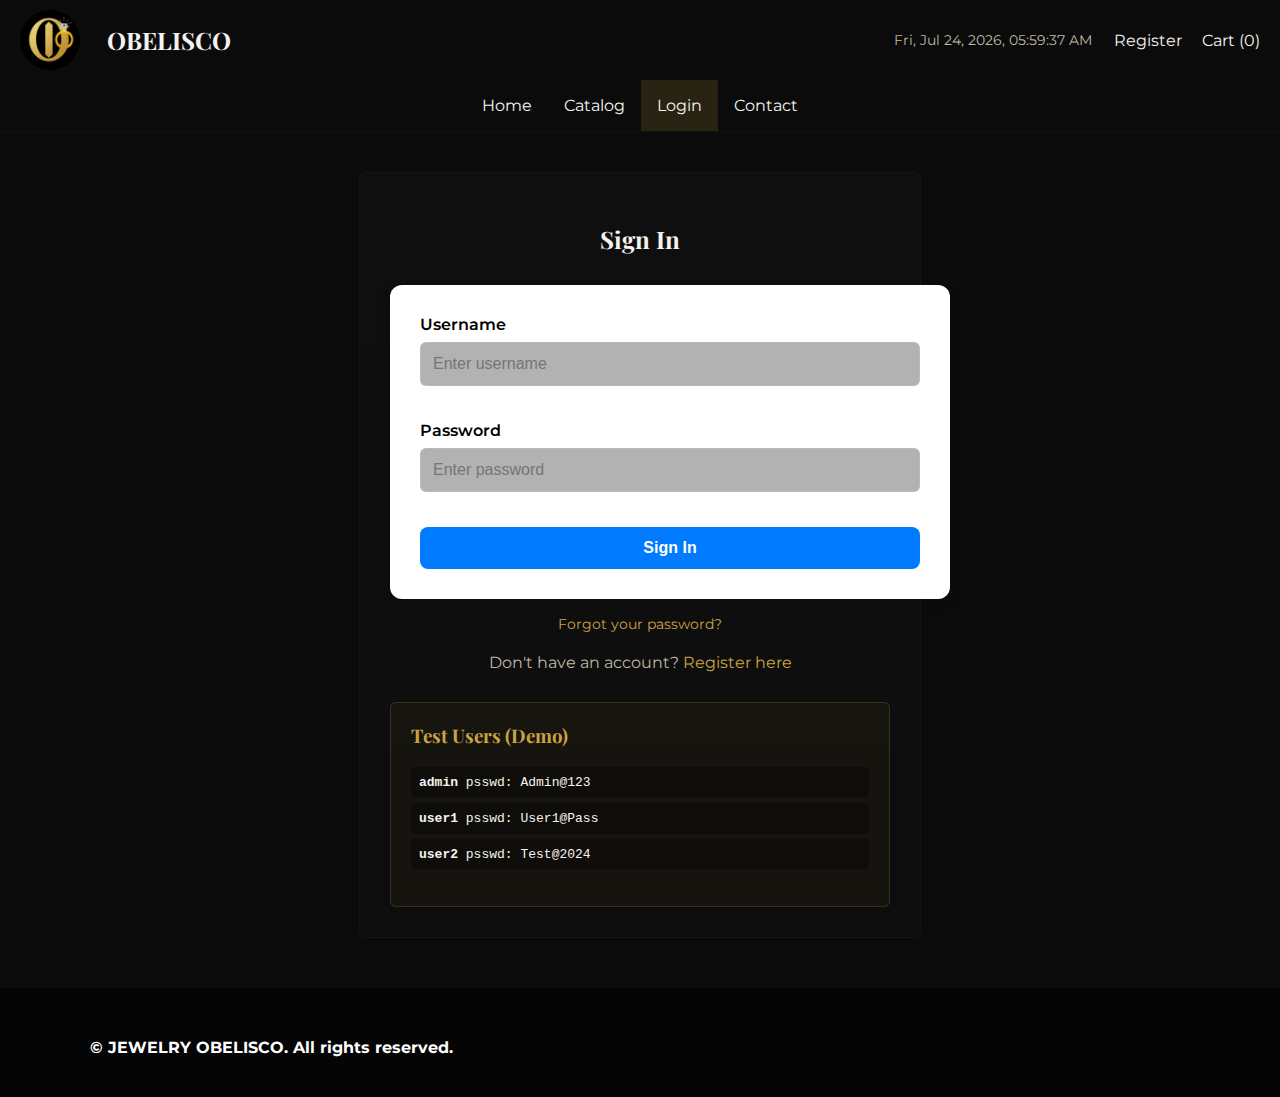
<file: website/admin.html>
<!DOCTYPE html>
<html lang="en">
<head>
    <meta charset="UTF-8">
    <meta name="viewport" content="width=device-width, initial-scale=1.0">
    <title>Admin Dashboard - Jewelry obelisco</title>
    <link rel="icon" href="assets/LO.ico" />
    <link rel="stylesheet" href="style.css">
    <link href="https://fonts.googleapis.com/css2?family=Montserrat:wght@300;400;700&family=Playfair+Display:wght@400;700&display=swap" rel="stylesheet">
    <style>
        .container {
            max-width: 1000px;
            margin: 40px auto;
            padding: 20px;
            background: rgba(255,255,255,0.02);
            border: 1px solid rgba(255,255,255,0.03);
            border-radius: 8px;
        }
        table {
            width: 100%;
            border-collapse: collapse;
            margin-top: 20px;
        }
        th, td {
            padding: 10px;
            border: 1px solid rgba(255,255,255,0.1);
            text-align: left;
        }
        th {
            background: rgba(255,255,255,0.1);
        }
    </style>
</head>
<body>
    <header>
        <div class="top-header">
            <div style="display:flex;align-items:center;gap:12px">
                <img src="assets/LO.ico" alt="Logo obelisco" class="logo" />
                <h1><a href="index.html" style="color:inherit;text-decoration:none;cursor:pointer">OBELISCO</a></h1>
            </div>
            <div style="display:flex;align-items:center;gap:12px">
                <span id="datetime-display" style="color:var(--muted);font-size:0.9rem;margin-right:10px"></span>
                <a href="cart.html" style="color:var(--text);text-decoration:none">Cart (<span id="cart-count">0</span>)</a>
                <a href="#" id="logoutLink" style="color:var(--text);text-decoration:none">Logout</a>
            </div>
        </div>
        <nav>
            <ul class="nav-links">
                <li><a href="index.html">Home</a></li>
                <li><a href="catalogo.html">Catalog</a></li>
                <li><a href="admin.html" class="active">Admin</a></li>
                <li><a href="contacto.html">Contact</a></li>
            </ul>
        </nav>
    </header>

    <div class="container">
        <h2>Product Management</h2>
        <p>Below is the current list of products stored in the database.</p>
        
        <h3>Add New Product</h3>
        <form id="addProductForm">
            <input type="text" id="productName" placeholder="Name" required>
            <input type="text" id="productCategory" placeholder="Category">
            <input type="number" id="productPrice" placeholder="Price" step="0.01" required>
            <input type="number" id="productStock" placeholder="Stock" required>
            <textarea id="productDescription" placeholder="Description"></textarea>
            <button type="submit">Add Product</button>
        </form>
        
        <table id="productsTable">
            <thead>
                <tr>
                    <th>ID</th>
                    <th>Name</th>
                    <th>Category</th>
                    <th>Price</th>
                    <th>Stock</th>
                    <th>Description</th>
                    <th>Created At</th>
                </tr>
            </thead>
            <tbody>
                <!-- static sample rows used when backend isn't available -->
                <tr><td>1</td><td>Silver Necklace</td><td>Neckwear</td><td>49.99</td><td>120</td><td>Elegant sterling silver necklace</td><td>2026-03-01 12:00:00</td></tr>
                <tr><td>2</td><td>Gold Ring</td><td>Rings</td><td>199.99</td><td>40</td><td>Solid 14k gold wedding band</td><td>2026-03-01 12:00:00</td></tr>
                <tr><td>3</td><td>Diamond Earrings</td><td>Earrings</td><td>499.99</td><td>20</td><td>Sparkling diamond studs</td><td>2026-03-01 12:00:00</td></tr>
                <tr><td>4</td><td>Pearl Bracelet</td><td>Bracelets</td><td>79.99</td><td>75</td><td>Classic freshwater pearl bracelet</td><td>2026-03-01 12:00:00</td></tr>
                <tr><td>5</td><td>Ruby Pendant</td><td>Neckwear</td><td>299.99</td><td>35</td><td>Heart-shaped ruby pendant</td><td>2026-03-01 12:00:00</td></tr>
                <tr><td>6</td><td>Sapphire Studs</td><td>Earrings</td><td>349.99</td><td>50</td><td>Blue sapphire stud earrings</td><td>2026-03-01 12:00:00</td></tr>
                <tr><td>7</td><td>Leather Watch</td><td>Watches</td><td>129.99</td><td>60</td><td>Men's leather strap watch</td><td>2026-03-01 12:00:00</td></tr>
                <tr><td>8</td><td>Gold Hoop Earrings</td><td>Earrings</td><td>89.99</td><td>80</td><td>Classic gold hoop earrings</td><td>2026-03-01 12:00:00</td></tr>
                <tr><td>9</td><td>Emerald Ring</td><td>Rings</td><td>399.99</td><td>30</td><td>Emerald cocktail ring</td><td>2026-03-01 12:00:00</td></tr>
                <tr><td>10</td><td>Copper Cuff</td><td>Bracelets</td><td>29.99</td><td>150</td><td>Hand-forged copper cuff bracelet</td><td>2026-03-01 12:00:00</td></tr>
                <tr><td>11</td><td>Opal Necklace</td><td>Neckwear</td><td>219.99</td><td>45</td><td>Opal and silver pendant</td><td>2026-03-01 12:00:00</td></tr>
                <tr><td>12</td><td>Platinum Band</td><td>Rings</td><td>599.99</td><td>25</td><td>Polished platinum wedding band</td><td>2026-03-01 12:00:00</td></tr>
                <tr><td>13</td><td>Turquoise Bracelet</td><td>Bracelets</td><td>59.99</td><td>90</td><td>Beaded turquoise bracelet</td><td>2026-03-01 12:00:00</td></tr>
                <tr><td>14</td><td>Diamond Tennis Bracelet</td><td>Bracelets</td><td>999.99</td><td>15</td><td>Classic diamond tennis bracelet</td><td>2026-03-01 12:00:00</td></tr>
                <tr><td>15</td><td>Rose Gold Necklace</td><td>Neckwear</td><td>129.99</td><td>70</td><td>Delicate rose gold chain necklace</td><td>2026-03-01 12:00:00</td></tr>
                <tr><td>16</td><td>Silver Toe Ring</td><td>Rings</td><td>19.99</td><td>200</td><td>Adjustable silver toe ring</td><td>2026-03-01 12:00:00</td></tr>
                <tr><td>17</td><td>Amethyst Earrings</td><td>Earrings</td><td>69.99</td><td>85</td><td>Purple amethyst drop earrings</td><td>2026-03-01 12:00:00</td></tr>
                <tr><td>18</td><td>Men's Cufflinks</td><td>Accessories</td><td>49.99</td><td>110</td><td>Silver cufflinks set</td><td>2026-03-01 12:00:00</td></tr>
                <tr><td>19</td><td>Charm Anklet</td><td>Bracelets</td><td>39.99</td><td>95</td><td>Gold charm anklet</td><td>2026-03-01 12:00:00</td></tr>
                <tr><td>20</td><td>Crystal Pendant</td><td>Neckwear</td><td>24.99</td><td>130</td><td>Faceted crystal pendant</td><td>2026-03-01 12:00:00</td></tr>
            </tbody>
        </table>
    </div>

    <footer style="margin-top:50px">
        <div class="footer-content">
            <p class="p1">© JEWELRY OBELISCO. All rights reserved.</p>
        </div>
    </footer>

    <script src="cart.js"></script>
    <script>
        // verify that current user is admin, otherwise redirect
        const currentUser = JSON.parse(localStorage.getItem('current_user') || '{}');
        if (!currentUser.username || currentUser.username.toLowerCase() !== 'admin') {
            window.location.href = 'login.html';
        }

        // fetch products from backend or localStorage
        async function loadProducts() {
            try {
                // Try to load from API if available
                const resp = await fetch('/api/products');
                if (resp.ok) {
                    const products = await resp.json();
                    const tbody = document.querySelector('#productsTable tbody');
                    tbody.innerHTML = '';
                    products.forEach(p => {
                        const tr = document.createElement('tr');
                        tr.innerHTML = `
                            <td>${p.product_id}</td>
                            <td>${p.name}</td>
                            <td>${p.category || ''}</td>
                            <td>${p.price}</td>
                            <td>${p.stock}</td>
                            <td>${p.description || ''}</td>
                            <td>${p.created_at}</td>
                        `;
                        tbody.appendChild(tr);
                    });
                    return;
                }
            } catch (err) {
                console.log('API not available, using localStorage');
            }
            
            // Fallback: Load from localStorage
            const tbody = document.querySelector('#productsTable tbody');
            const savedProducts = JSON.parse(localStorage.getItem('admin_products') || '[]');
            
            // Keep static rows, add saved ones
            if (savedProducts.length > 0) {
                savedProducts.forEach(p => {
                    const tr = document.createElement('tr');
                    tr.innerHTML = `
                        <td>${p.id}</td>
                        <td>${p.name}</td>
                        <td>${p.category || ''}</td>
                        <td>${p.price}</td>
                        <td>${p.stock}</td>
                        <td>${p.description || ''}</td>
                        <td>${p.created_at}</td>
                    `;
                    tbody.appendChild(tr);
                });
            }
        }

        // Add product form
        document.getElementById('addProductForm').addEventListener('submit', async e => {
            e.preventDefault();
            const name = document.getElementById('productName').value.trim();
            const category = document.getElementById('productCategory').value.trim();
            const price = document.getElementById('productPrice').value;
            const stock = document.getElementById('productStock').value;
            const description = document.getElementById('productDescription').value.trim();
            
            if (!name || !price || !stock) {
                alert('❌ Please fill in required fields (Name, Price, Stock)');
                return;
            }
            
            try {
                const token = localStorage.getItem('token');
                const headers = { 'Content-Type': 'application/json' };
                if (token) {
                    headers['Authorization'] = `Bearer ${token}`;
                }
                
                // Try API first if backend is running
                try {
                    const response = await fetch('/api/products', {
                        method: 'POST',
                        headers: headers,
                        body: JSON.stringify({ name, category, price, stock, description })
                    });
                    
                    if (response.ok) {
                        alert('✅ Product added to database!');
                        loadProducts();
                        e.target.reset();
                        return;
                    }
                } catch (apiErr) {
                    console.log('API not available, saving to localStorage');
                }
                
                // Fallback: Save to localStorage
                const savedProducts = JSON.parse(localStorage.getItem('admin_products') || '[]');
                const newProduct = {
                    id: Math.max(...savedProducts.map(p => p.id || 0), 20) + 1,
                    name: name,
                    category: category,
                    price: parseFloat(price),
                    stock: parseInt(stock),
                    description: description,
                    created_at: new Date().toLocaleString()
                };
                
                savedProducts.push(newProduct);
                localStorage.setItem('admin_products', JSON.stringify(savedProducts));
                
                alert('✅ Product added locally!');
                loadProducts();
                e.target.reset();
                
            } catch (err) {
                console.error('Error adding product:', err);
                alert('❌ Error: ' + err.message);
            }
        });

        document.getElementById('logoutLink').addEventListener('click', e => {
            e.preventDefault();
            localStorage.removeItem('current_user');
            localStorage.removeItem('token');
            window.location.href = 'login.html';
        });

        loadProducts();

        // update clock
        function updateDateTime() {
            const now = new Date();
            const options = { 
                weekday: 'short', 
                year: 'numeric', 
                month: 'short', 
                day: 'numeric',
                hour: '2-digit',
                minute: '2-digit',
                second: '2-digit'
            };
            const dateTimeEl = document.getElementById('datetime-display');
            if (dateTimeEl) {
                dateTimeEl.textContent = now.toLocaleDateString('en-US', options);
            }
        }
        updateDateTime();
        setInterval(updateDateTime, 1000);
    </script>
</body>
</html>
</file>
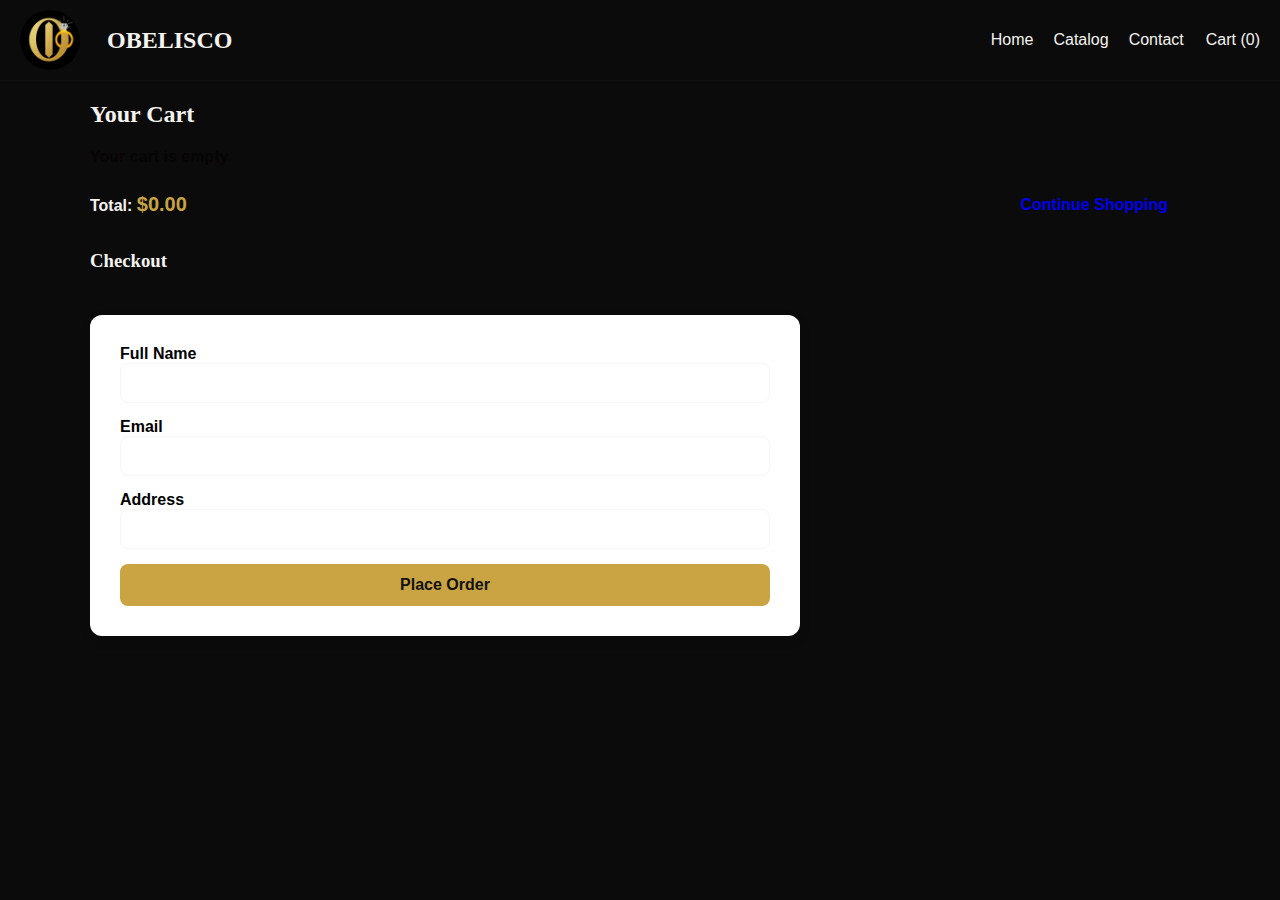
<file: website/cart.html>
<!DOCTYPE html>
<html lang="en">
<head>
  <meta charset="utf-8">
  <meta name="viewport" content="width=device-width,initial-scale=1">
  <title>Cart — Obelisco</title>
  <link rel="stylesheet" href="style.css">
</head>
<body>
  <header>
    <div class="top-header">
      <div style="display:flex;align-items:center;gap:12px">
        <img src="assets/LO.ico" alt="Logo obelisco" class="logo" />
        <h1>OBELISCO</h1>
      </div>
      <div style="display:flex;align-items:center;gap:12px">
        <a href="index.html" style="color:var(--text);text-decoration:none;margin-right:8px">Home</a>
        <a href="catalogo.html" style="color:var(--text);text-decoration:none;margin-right:8px">Catalog</a>
        <a href="contacto.html" style="color:var(--text);text-decoration:none">Contact</a>
        <a href="cart.html" style="color:var(--text);text-decoration:none;margin-left:10px">Cart (<span id="cart-count">0</span>)</a>
      </div>
    </div>
  </header>

  <main style="max-width:1100px;margin:20px auto;padding:0 16px;">
    <h2>Your Cart</h2>
    <div id="cart-items" style="margin-bottom:18px"></div>
    <div style="display:flex;justify-content:space-between;align-items:center;gap:16px">
      <div>
        <strong>Total:</strong> <span id="cart-total">$0.00</span>
      </div>
      <div>
        <a href="catalogo.html" class="btn">Continue Shopping</a>
      </div>
    </div>

    <section style="margin-top:24px">
      <h3>Checkout</h3>
      <div id="order-success"></div>
      <form id="checkout-form" style="max-width:650px">
        <label>Full Name <input name="name" required></label>
        <label>Email <input name="email" type="email" required></label>
        <label>Address <input name="address" required></label>
        <button class="btn primary" type="submit">Place Order</button>
      </form>
    </section>
  </main>

  <script src="cart.js"></script>
</body>
</html>
</file>
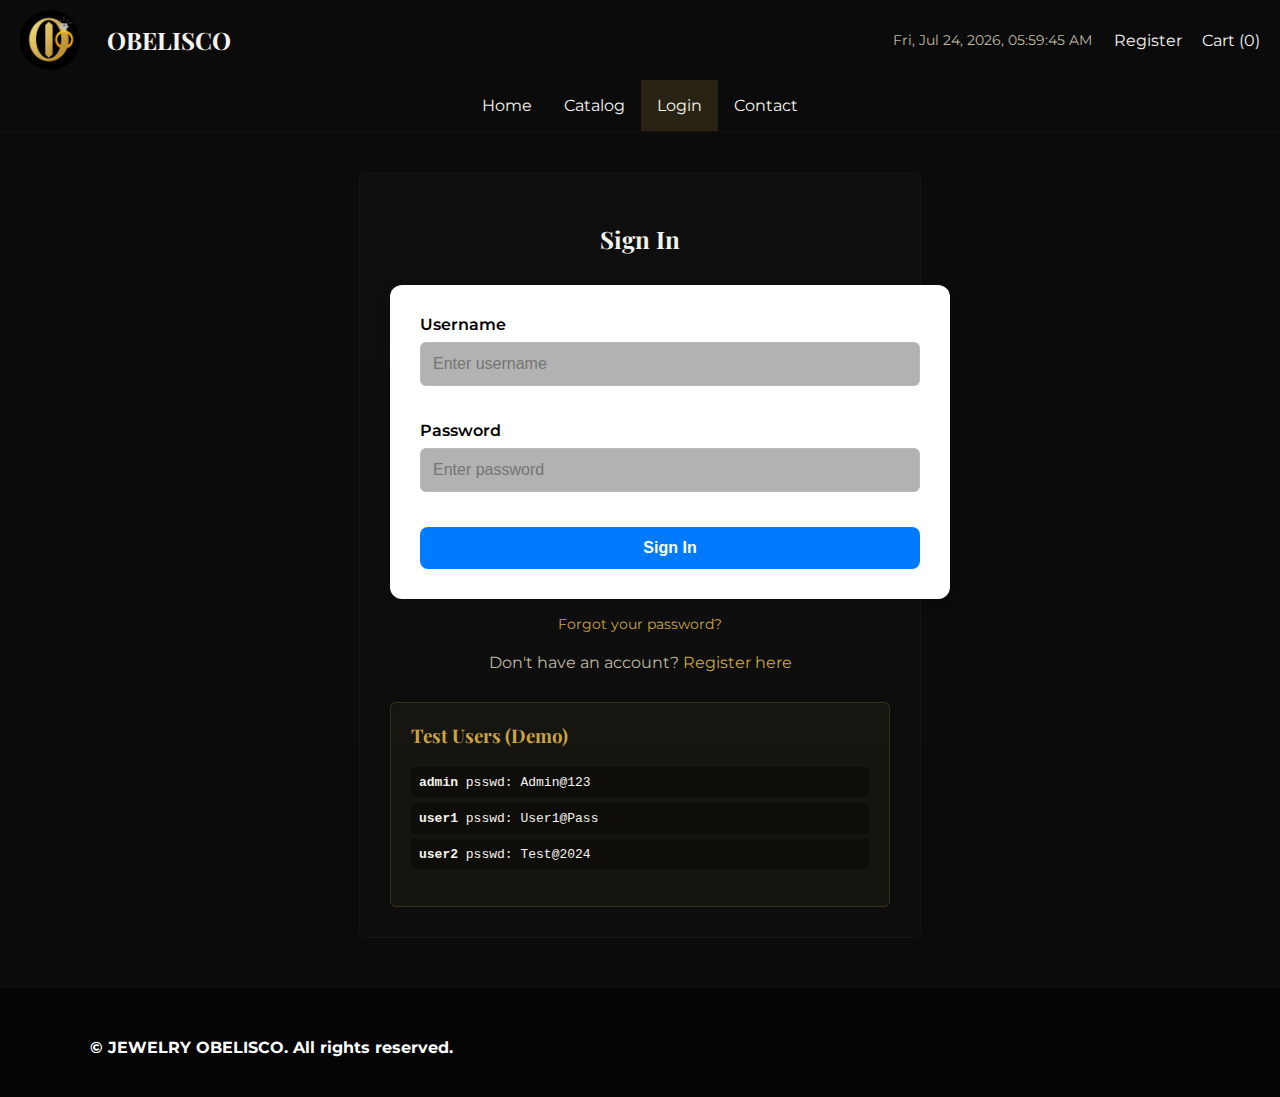
<file: website/login.html>
<!DOCTYPE html>
<html lang="en">
<head>
    <meta charset="UTF-8">
    <meta name="viewport" content="width=device-width, initial-scale=1.0">
    <title>Login - Jewelry obelisco</title>
    <link rel="icon" href="assets/LO.ico" />
    <link rel="stylesheet" href="style.css">
    <link href="https://fonts.googleapis.com/css2?family=Montserrat:wght@300;400;700&family=Playfair+Display:wght@400;700&display=swap" rel="stylesheet">
    <style>
        .login-container {
            max-width: 500px;
            margin: 40px auto;
            padding: 30px;
            background: linear-gradient(180deg, rgba(255,255,255,0.02), rgba(255,255,255,0.01));
            border: 1px solid rgba(255,255,255,0.03);
            border-radius: 8px;
        }
        .login-container h2 {
            text-align: center;
            margin-bottom: 30px;
        }
        .form-group {
            margin-bottom: 20px;
        }
        .form-group label {
            display: block;
            margin-bottom: 8px;
            color: #000;
            font-weight: 600;
        }
        .form-group input {
            width: 100%;
            padding: 12px;
            border-radius: 6px;
            border: 1px solid rgba(255,255,255,0.1);
            background: rgba(0,0,0,0.3);
            color: var(--text);
            font-size: 1rem;
        }
        .form-group input:focus {
            outline: none;
            border-color: var(--accent);
        }
        .btn-login {
            width: 100%;
            padding: 14px;
            background: var(--accent);
            color: #111;
            border: none;
            border-radius: 6px;
            font-size: 1.1rem;
            font-weight: 700;
            cursor: pointer;
            transition: background 0.3s;
        }
        .btn-login:hover {
            background: var(--accent-dark);
        }
        .forgot-link {
            text-align: center;
            margin: 15px 0;
        }
        .forgot-link a {
            color: var(--accent);
            text-decoration: none;
            font-size: 0.9rem;
        }
        .register-link {
            text-align: center;
            margin-top: 20px;
            color: var(--muted);
        }
        .register-link a {
            color: var(--accent);
            text-decoration: none;
        }
        #loginMessage {
            padding: 12px;
            border-radius: 6px;
            margin-bottom: 15px;
            text-align: center;
            display: none;
        }
        #loginMessage.success {
            background: rgba(74, 222, 128, 0.1);
            border: 1px solid rgba(74, 222, 128, 0.3);
            color: #4ade80;
            display: block;
        }
        #loginMessage.error {
            background: rgba(248, 113, 113, 0.1);
            border: 1px solid rgba(248, 113, 113, 0.3);
            color: #f87171;
            display: block;
        }
        .user-demo-box {
            margin-top: 30px;
            padding: 20px;
            background: rgba(202,164,66,0.05);
            border: 1px solid rgba(202,164,66,0.2);
            border-radius: 6px;
        }
        .user-demo-box h3 {
            margin-top: 0;
            color: var(--accent);
        }
        .user-demo-box ul {
            list-style: none;
            padding: 0;
        }
        .user-demo-box li {
            padding: 8px;
            margin: 5px 0;
            background: rgba(0,0,0,0.3);
            border-radius: 4px;
            font-family: monospace;
        }
    </style>
</head>
<body>
    <header>
        <div class="top-header">
            <div style="display:flex;align-items:center;gap:12px">
                <img src="assets/LO.ico" alt="Logo obelisco" class="logo" />
                <h1><a href="index.html" style="color:inherit;text-decoration:none;cursor:pointer">OBELISCO</a></h1>
            </div>
            <div style="display:flex;align-items:center;gap:12px">
                <span id="datetime-display" style="color:var(--muted);font-size:0.9rem;margin-right:10px"></span>
                <a href="register.html" style="color:var(--text);text-decoration:none;margin-right:8px">Register</a>
                <a href="cart.html" style="color:var(--text);text-decoration:none">Cart (<span id="cart-count">0</span>)</a>
            </div>
        </div>
        <nav>
            <ul class="nav-links">
                <li><a href="index.html">Home</a></li>
                <li><a href="catalogo.html">Catalog</a></li>
                <li><a href="login.html" class="active">Login</a></li>
                <li><a href="contacto.html">Contact</a></li>
            </ul>
        </nav>
    </header>

    <div class="login-container">
        <h2>Sign In</h2>
        
        <div id="loginMessage"></div>
        
        <form id="loginForm">
            <div class="form-group">
                <label for="username">Username</label>
                <input type="text" id="username" placeholder="Enter username" required>
            </div>
            
            <div class="form-group">
                <label for="password">Password</label>
                <input type="password" id="password" placeholder="Enter password" required>
            </div>
            
            <button type="submit" class="btn-login">Sign In</button>
        </form>
        
        <div class="forgot-link">
            <a href="#" id="forgotLink">Forgot your password?</a>
        </div>
        
        <div class="register-link">
            Don't have an account? <a href="register.html">Register here</a>
        </div>

        <div class="user-demo-box">
            <h3>Test Users (Demo)</h3>
            <ul id="userList"></ul>
        </div>
    </div>

    <footer style="margin-top:50px">
        <div class="footer-content">
            <p class="p1">© JEWELRY OBELISCO. All rights reserved.</p>
        </div>
    </footer>

    <script src="cart.js"></script>
    <script>
    // Demo users (with weak passwords for testing)
    const demoUsers = [
        { username: 'admin', password: 'Admin@123' },
        { username: 'user1', password: 'User1@Pass' },
        { username: 'user2', password: 'Test@2024' }
    ];

    // Display demo users
    const userList = document.getElementById('userList');
    demoUsers.forEach(u => {
        const li = document.createElement('li');
        li.innerHTML = ` <strong>${u.username}</strong>   psswd:   ${u.password}`;
        userList.appendChild(li);
    });

    // Password validation regex
    const passwordRegex = /^(?=.*[a-z])(?=.*[A-Z])(?=.*\d)(?=.*[!@#$%^&*])[A-Za-z\d!@#$%^&*]{8,}$/;

    // Login with API
    document.getElementById('loginForm').addEventListener('submit', async function(e) {
        e.preventDefault();
        const username = document.getElementById('username').value.trim();
        const password = document.getElementById('password').value;
        const msg = document.getElementById('loginMessage');
        
        try {
            const response = await fetch('/api/login', {
                method: 'POST',
                headers: { 'Content-Type': 'application/json' },
                body: JSON.stringify({ username, password })
            });
            const data = await response.json();
            
            if (response.ok) {
                localStorage.setItem('token', data.token);
                localStorage.setItem('current_user', JSON.stringify(data.user));
                
                msg.textContent = `Welcome back, ${username}! Redirecting...`;
                msg.className = 'success';
                
                setTimeout(() => {
                    if (data.user.role === 'admin') {
                        window.location.href = 'admin.html';
                    } else {
                        window.location.href = 'index.html';
                    }
                }, 1200);
            } else {
                throw new Error(data.error || 'Login failed');
            }
        } catch (err) {
            // Fallback to demo users if API fails
            const demoUsers = [
                { username: 'admin', password: 'Admin@123', role: 'admin' },
                { username: 'user', password: 'User@123', role: 'user' }
            ];
            const user = demoUsers.find(u => u.username === username && u.password === password);
            
            if (user) {
                localStorage.setItem('current_user', JSON.stringify({
                    username: username,
                    role: user.role
                }));
                
                msg.textContent = `Welcome back, ${username}! (Demo mode) Redirecting...`;
                msg.className = 'success';
                
                setTimeout(() => {
                    if (user.role === 'admin') {
                        window.location.href = 'admin.html';
                    } else {
                        window.location.href = 'index.html';
                    }
                }, 1200);
            } else {
                msg.textContent = 'Incorrect username or password.';
                msg.className = 'error';
            }
        }
    });

    // Forgot password workflow
    document.getElementById('forgotLink').addEventListener('click', function(e) {
        e.preventDefault();
        const username = prompt('Enter your username:');
        if (!username) return;
        
        const msg = document.getElementById('loginMessage');
        
        // Check demo users
        let user = demoUsers.find(u => u.username === username);
        
        // Check registered users
        if (!user) {
            const registeredUsers = JSON.parse(localStorage.getItem('registered_users') || '[]');
            user = registeredUsers.find(u => u.username === username);
        }
        
        if (user) {
            // In a real app, you'd send an email. Here we just show the password
            msg.textContent = `Password recovery: Your password is "${user.password}". (In production, this would be sent via email)`;
            msg.className = 'success';
        } else {
            msg.textContent = 'User not found. Please check your username or register a new account.';
            msg.className = 'error';
        }
    });

    // Real-time date & time display
    function updateDateTime() {
        const now = new Date();
        const options = { 
            weekday: 'short', 
            year: 'numeric', 
            month: 'short', 
            day: 'numeric',
            hour: '2-digit',
            minute: '2-digit',
            second: '2-digit'
        };
        const dateTimeEl = document.getElementById('datetime-display');
        if (dateTimeEl) {
            dateTimeEl.textContent = now.toLocaleDateString('en-US', options);
        }
    }
    
    updateDateTime();
    setInterval(updateDateTime, 1000);
    </script>
</body>
</html>
</file>
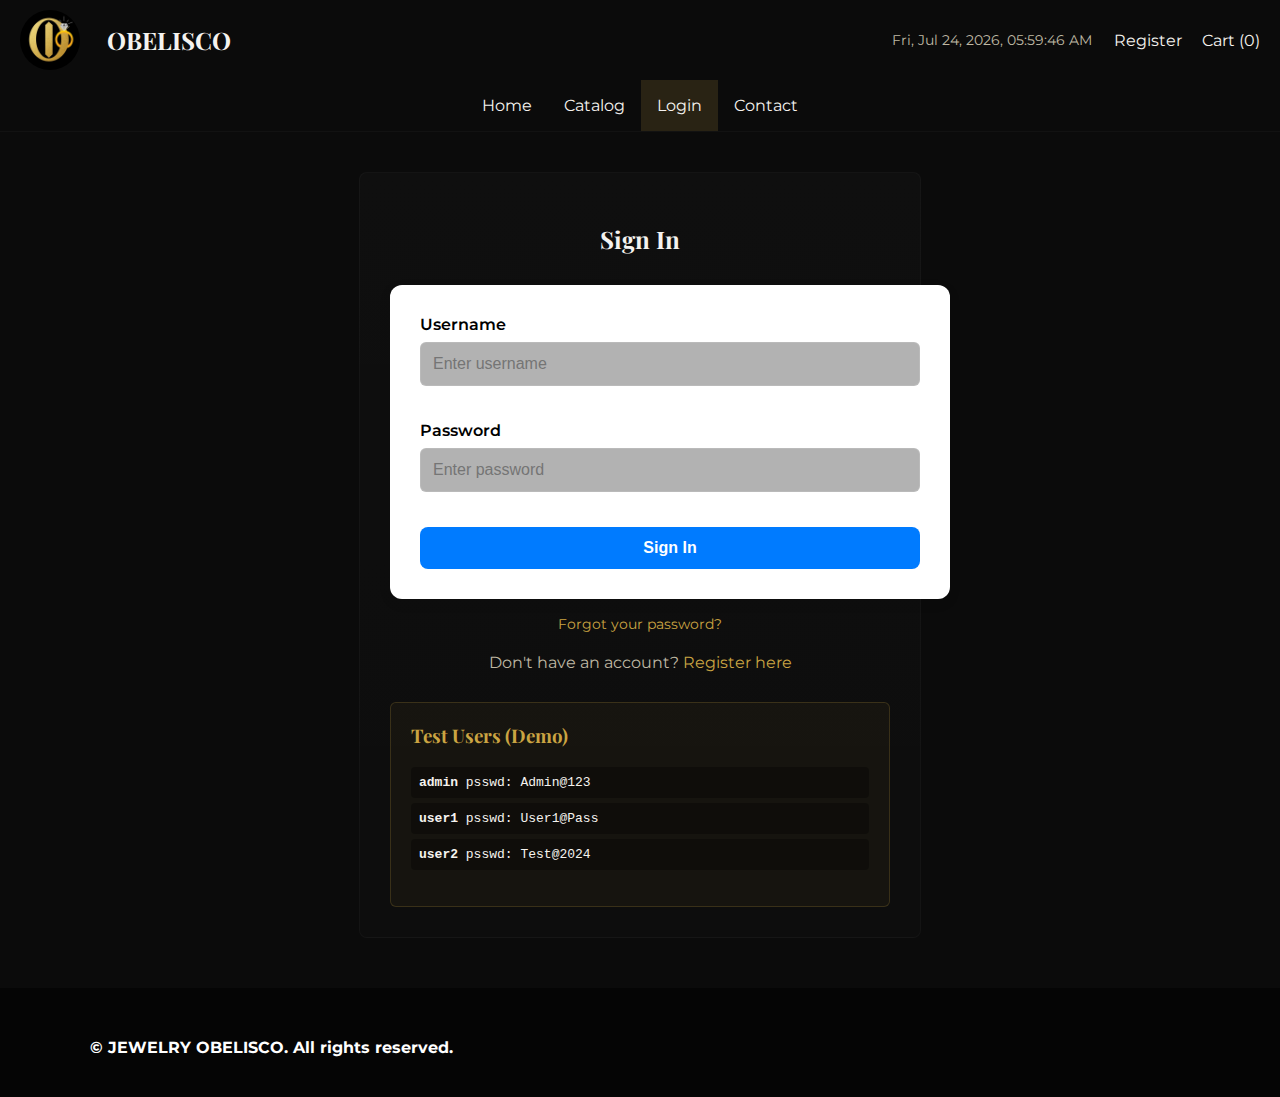
<file: website/order-history.html>
<!DOCTYPE html>
<html lang="en">
<head>
  <meta charset="UTF-8" />
  <meta name="viewport" content="width=device-width, initial-scale=1.0" />
  <title>Order History - Jewelry obelisco</title>
  <link rel="icon" href="assets/LO.ico" />
  <link rel="stylesheet" href="style.css" />
  <link href="https://fonts.googleapis.com/css2?family=Montserrat:wght@300;400;700&family=Playfair+Display:wght@400;700&display=swap" rel="stylesheet">
  <style>
    .order-history-container {
      max-width: 1200px;
      margin: 40px auto;
      padding: 20px;
    }
    .filter-section {
      background: linear-gradient(180deg, rgba(255,255,255,0.02), rgba(255,255,255,0.01));
      border: 1px solid rgba(255,255,255,0.03);
      padding: 20px;
      border-radius: 8px;
      margin-bottom: 30px;
    }
    .filter-section label {
      display: inline-block;
      margin-right: 15px;
      color: var(--text);
    }
    .filter-section input, .filter-section select {
      padding: 8px;
      border-radius: 6px;
      border: 1px solid rgba(255,255,255,0.1);
      background: rgba(0,0,0,0.3);
      color: var(--text);
      margin-right: 15px;
    }
    .order-table {
      width: 100%;
      border-collapse: collapse;
      background: linear-gradient(180deg, rgba(255,255,255,0.02), rgba(255,255,255,0.01));
      border: 1px solid rgba(255,255,255,0.03);
      border-radius: 8px;
      overflow: hidden;
    }
    .order-table th {
      background: rgba(202,164,66,0.1);
      color: var(--text);
      padding: 15px;
      text-align: left;
      font-weight: 700;
      cursor: pointer;
      user-select: none;
      position: relative;
    }
    .order-table th:hover {
      background: rgba(202,164,66,0.15);
    }
    .order-table th::after {
      content: '⇅';
      position: absolute;
      right: 10px;
      opacity: 0.3;
    }
    .order-table th.sort-asc::after {
      content: '↑';
      opacity: 1;
      color: var(--accent);
    }
    .order-table th.sort-desc::after {
      content: '↓';
      opacity: 1;
      color: var(--accent);
    }
    .order-table td {
      padding: 15px;
      border-top: 1px solid rgba(255,255,255,0.05);
      color: var(--text);
    }
    .order-table tr:hover {
      background: rgba(255,255,255,0.02);
    }
    .order-id {
      font-family: monospace;
      color: var(--accent);
      font-weight: 600;
    }
    .order-status {
      display: inline-block;
      padding: 4px 12px;
      border-radius: 4px;
      font-size: 0.85rem;
      font-weight: 600;
    }
    .status-completed {
      background: rgba(74, 222, 128, 0.2);
      color: #4ade80;
    }
    .status-pending {
      background: rgba(251, 191, 36, 0.2);
      color: #fbbf24;
    }
    .status-processing {
      background: rgba(96, 165, 250, 0.2);
      color: #60a5fa;
    }
    .btn-view {
      padding: 6px 12px;
      background: var(--accent);
      color: #111;
      border: none;
      border-radius: 4px;
      cursor: pointer;
      font-weight: 600;
      transition: background 0.2s;
    }
    .btn-view:hover {
      background: var(--accent-dark);
    }
    .pagination {
      display: flex;
      justify-content: center;
      gap: 10px;
      margin-top: 30px;
    }
    .pagination button {
      padding: 8px 16px;
      background: rgba(255,255,255,0.05);
      border: 1px solid rgba(255,255,255,0.1);
      color: var(--text);
      border-radius: 6px;
      cursor: pointer;
      transition: all 0.2s;
    }
    .pagination button:hover:not(:disabled) {
      background: rgba(202,164,66,0.2);
      border-color: var(--accent);
    }
    .pagination button:disabled {
      opacity: 0.3;
      cursor: not-allowed;
    }
    .pagination button.active {
      background: var(--accent);
      color: #111;
      font-weight: 700;
    }
    .no-orders {
      text-align: center;
      padding: 60px 20px;
      color: var(--muted);
    }
  </style>
</head>
<body>
  <header>
    <div class="top-header">
      <div style="display:flex;align-items:center;gap:12px">
        <img src="assets/LO.ico" alt="Logo obelisco" class="logo" />
        <h1><a href="index.html" style="color:inherit;text-decoration:none;cursor:pointer">OBELISCO</a></h1>
      </div>
      <div style="display:flex;align-items:center;gap:12px">
        <span id="datetime-display" style="color:var(--muted);font-size:0.85rem;margin-right:10px"></span>
        <a href="register.html" style="color:var(--text);text-decoration:none;margin-right:8px">Register</a>
        <a href="login.html" style="color:var(--text);text-decoration:none;margin-right:8px">Login</a>
        <a href="cart.html" style="color:var(--text);text-decoration:none">Cart (<span id="cart-count">0</span>)</a>
      </div>
    </div>
    <nav>
      <ul class="nav-links">
        <li><a href="index.html">Home</a></li>
        <li><a href="catalogo.html">Catalog</a></li>
        <li><a href="order-history.html" class="active">Orders</a></li>
        <li><a href="contacto.html">Contact</a></li>
      </ul>
    </nav>
  </header>

  <div class="order-history-container">
    <h2>Order History</h2>
    
    <div class="filter-section">
      <label>
        Search: <input type="text" id="search-orders" placeholder="Order ID, name, email...">
      </label>
      <label>
        Status: 
        <select id="filter-status">
          <option value="">All</option>
          <option value="completed">Completed</option>
          <option value="processing">Processing</option>
          <option value="pending">Pending</option>
        </select>
      </label>
      <label>
        Show: 
        <select id="items-per-page">
          <option value="5">5 per page</option>
          <option value="10" selected>10 per page</option>
          <option value="25">25 per page</option>
          <option value="50">50 per page</option>
        </select>
      </label>
    </div>

    <div id="table-container">
      <table class="order-table">
        <thead>
          <tr>
            <th data-sort="orderId">Order ID</th>
            <th data-sort="orderDate">Date</th>
            <th data-sort="name">Customer</th>
            <th data-sort="total">Total</th>
            <th data-sort="status">Status</th>
            <th>Actions</th>
          </tr>
        </thead>
        <tbody id="order-table-body">
        </tbody>
      </table>
    </div>

    <div id="no-orders-message" class="no-orders" style="display:none">
      <h3>No Orders Found</h3>
      <p>You haven't placed any orders yet.</p>
      <a href="catalogo.html" class="btn primary">Start Shopping</a>
    </div>

    <div class="pagination" id="pagination"></div>
  </div>

  <footer>
    <div class="footer-content">
      <p class="p1">© JEWELRY OBELISCO. All rights reserved.</p>
    </div>
  </footer>

  <script src="cart.js"></script>
  <script>
    let allOrders = [];
    let filteredOrders = [];
    let currentPage = 1;
    let itemsPerPage = 10;
    let currentSort = { column: 'orderDate', direction: 'desc' };

    // Load orders from API
    async function loadOrders() {
      const token = localStorage.getItem('token');
      if (!token) {
        window.location.href = 'login.html';
        return;
      }
      
      try {
        const response = await fetch('/api/orders', {
          headers: { 'Authorization': `Bearer ${token}` }
        });
        allOrders = await response.json();
        
        // Format for display
        allOrders = allOrders.map(order => ({
          orderId: order.order_id,
          orderDate: order.created_at,
          total: order.total,
          status: order.status
        }));
        
        filteredOrders = [...allOrders];
        renderTable();
      } catch (err) {
        console.error('Failed to load orders', err);
        allOrders = [];
        filteredOrders = [];
        renderTable();
      }
    }

    // Sort functionality
    function sortOrders(column) {
      if (currentSort.column === column) {
        currentSort.direction = currentSort.direction === 'asc' ? 'desc' : 'asc';
      } else {
        currentSort.column = column;
        currentSort.direction = 'asc';
      }

      filteredOrders.sort((a, b) => {
        let aVal = a[column];
        let bVal = b[column];

        // Handle date sorting
        if (column === 'orderDate') {
          aVal = new Date(aVal);
          bVal = new Date(bVal);
        }

        // Handle total sorting
        if (column === 'total') {
          aVal = parseFloat(aVal.replace(/[^0-9.]/g, ''));
          bVal = parseFloat(bVal.replace(/[^0-9.]/g, ''));
        }

        if (currentSort.direction === 'asc') {
          return aVal > bVal ? 1 : -1;
        } else {
          return aVal < bVal ? 1 : -1;
        }
      });

      updateSortIndicators();
      renderTable();
    }

    function updateSortIndicators() {
      document.querySelectorAll('.order-table th').forEach(th => {
        th.classList.remove('sort-asc', 'sort-desc');
        if (th.dataset.sort === currentSort.column) {
          th.classList.add('sort-' + currentSort.direction);
        }
      });
    }

    // Filter functionality
    function applyFilters() {
      const searchTerm = document.getElementById('search-orders').value.toLowerCase();
      const statusFilter = document.getElementById('filter-status').value;

      filteredOrders = allOrders.filter(order => {
        const matchesSearch = !searchTerm || 
          order.orderId.toLowerCase().includes(searchTerm) ||
          order.name.toLowerCase().includes(searchTerm) ||
          order.email.toLowerCase().includes(searchTerm);

        const matchesStatus = !statusFilter || order.status === statusFilter;

        return matchesSearch && matchesStatus;
      });

      currentPage = 1;
      renderTable();
    }

    // Render table
    function renderTable() {
      const tbody = document.getElementById('order-table-body');
      const noOrdersMsg = document.getElementById('no-orders-message');
      const tableContainer = document.getElementById('table-container');

      if (filteredOrders.length === 0) {
        tableContainer.style.display = 'none';
        noOrdersMsg.style.display = 'block';
        document.getElementById('pagination').innerHTML = '';
        return;
      }

      tableContainer.style.display = 'block';
      noOrdersMsg.style.display = 'none';

      const startIndex = (currentPage - 1) * itemsPerPage;
      const endIndex = startIndex + itemsPerPage;
      const pageOrders = filteredOrders.slice(startIndex, endIndex);

      tbody.innerHTML = '';
      pageOrders.forEach(order => {
        const date = new Date(order.orderDate).toLocaleDateString('en-US', {
          year: 'numeric',
          month: 'short',
          day: 'numeric'
        });

        const row = document.createElement('tr');
        row.innerHTML = `
          <td><span class="order-id">${order.orderId}</span></td>
          <td>${date}</td>
          <td>${order.name}<br><small style="color:var(--muted)">${order.email}</small></td>
          <td style="font-weight:600">${order.total}</td>
          <td><span class="order-status status-${order.status}">${order.status.charAt(0).toUpperCase() + order.status.slice(1)}</span></td>
          <td><button class="btn-view" onclick="viewOrder('${order.orderId}')">View</button></td>
        `;
        tbody.appendChild(row);
      });

      renderPagination();
    }

    // Pagination
    function renderPagination() {
      const pagination = document.getElementById('pagination');
      const totalPages = Math.ceil(filteredOrders.length / itemsPerPage);

      if (totalPages <= 1) {
        pagination.innerHTML = '';
        return;
      }

      let html = '<button onclick="changePage(' + (currentPage - 1) + ')" ' + 
                 (currentPage === 1 ? 'disabled' : '') + '>Previous</button>';

      for (let i = 1; i <= totalPages; i++) {
        if (i === 1 || i === totalPages || (i >= currentPage - 1 && i <= currentPage + 1)) {
          html += '<button onclick="changePage(' + i + ')" class="' + 
                  (i === currentPage ? 'active' : '') + '">' + i + '</button>';
        } else if (i === currentPage - 2 || i === currentPage + 2) {
          html += '<span style="color:var(--muted)">...</span>';
        }
      }

      html += '<button onclick="changePage(' + (currentPage + 1) + ')" ' + 
              (currentPage === totalPages ? 'disabled' : '') + '>Next</button>';

      pagination.innerHTML = html;
    }

    window.changePage = function(page) {
      const totalPages = Math.ceil(filteredOrders.length / itemsPerPage);
      if (page < 1 || page > totalPages) return;
      currentPage = page;
      renderTable();
      window.scrollTo({top: 0, behavior: 'smooth'});
    };

    window.viewOrder = function(orderId) {
      const order = allOrders.find(o => o.orderId === orderId);
      if (!order) return;

      let itemsList = '<ul style="list-style:none;padding:0">';
      order.cart.forEach(item => {
        itemsList += `<li style="padding:8px 0;border-bottom:1px solid rgba(255,255,255,0.05)">
          ${item.title} × ${item.qty} - $${((item.price||0) * (item.qty||1)).toFixed(2)}
        </li>`;
      });
      itemsList += '</ul>';

      const message = `
        <p><strong>Order ID:</strong> ${order.orderId}</p>
        <p><strong>Date:</strong> ${new Date(order.orderDate).toLocaleString()}</p>
        <p><strong>Customer:</strong> ${order.name}</p>
        <p><strong>Email:</strong> ${order.email}</p>
        <p><strong>Address:</strong> ${order.address}, ${order.city}, ${order.zip}</p>
        <p><strong>Status:</strong> <span class="order-status status-${order.status}">${order.status}</span></p>
        <h4 style="margin-top:20px">Order Items:</h4>
        ${itemsList}
        <p style="font-size:1.2rem;font-weight:700;color:var(--accent);margin-top:15px">Total: ${order.total}</p>
      `;

      showModal('Order Details', message, null, false);
    };

    // Event listeners
    document.getElementById('search-orders').addEventListener('input', applyFilters);
    document.getElementById('filter-status').addEventListener('change', applyFilters);
    document.getElementById('items-per-page').addEventListener('change', function() {
      itemsPerPage = parseInt(this.value);
      currentPage = 1;
      renderTable();
    });

    document.querySelectorAll('.order-table th[data-sort]').forEach(th => {
      th.addEventListener('click', () => sortOrders(th.dataset.sort));
    });

    // Real-time date & time
    function updateDateTime() {
      const now = new Date();
      const options = { 
        weekday: 'short', 
        year: 'numeric', 
        month: 'short', 
        day: 'numeric',
        hour: '2-digit',
        minute: '2-digit',
        second: '2-digit'
      };
      const dateTimeEl = document.getElementById('datetime-display');
      if (dateTimeEl) {
        dateTimeEl.textContent = now.toLocaleDateString('en-US', options);
      }
    }
    
    updateDateTime();
    setInterval(updateDateTime, 1000);

    // Initialize
    loadOrders();
  </script>
</body>
</html>
</file>
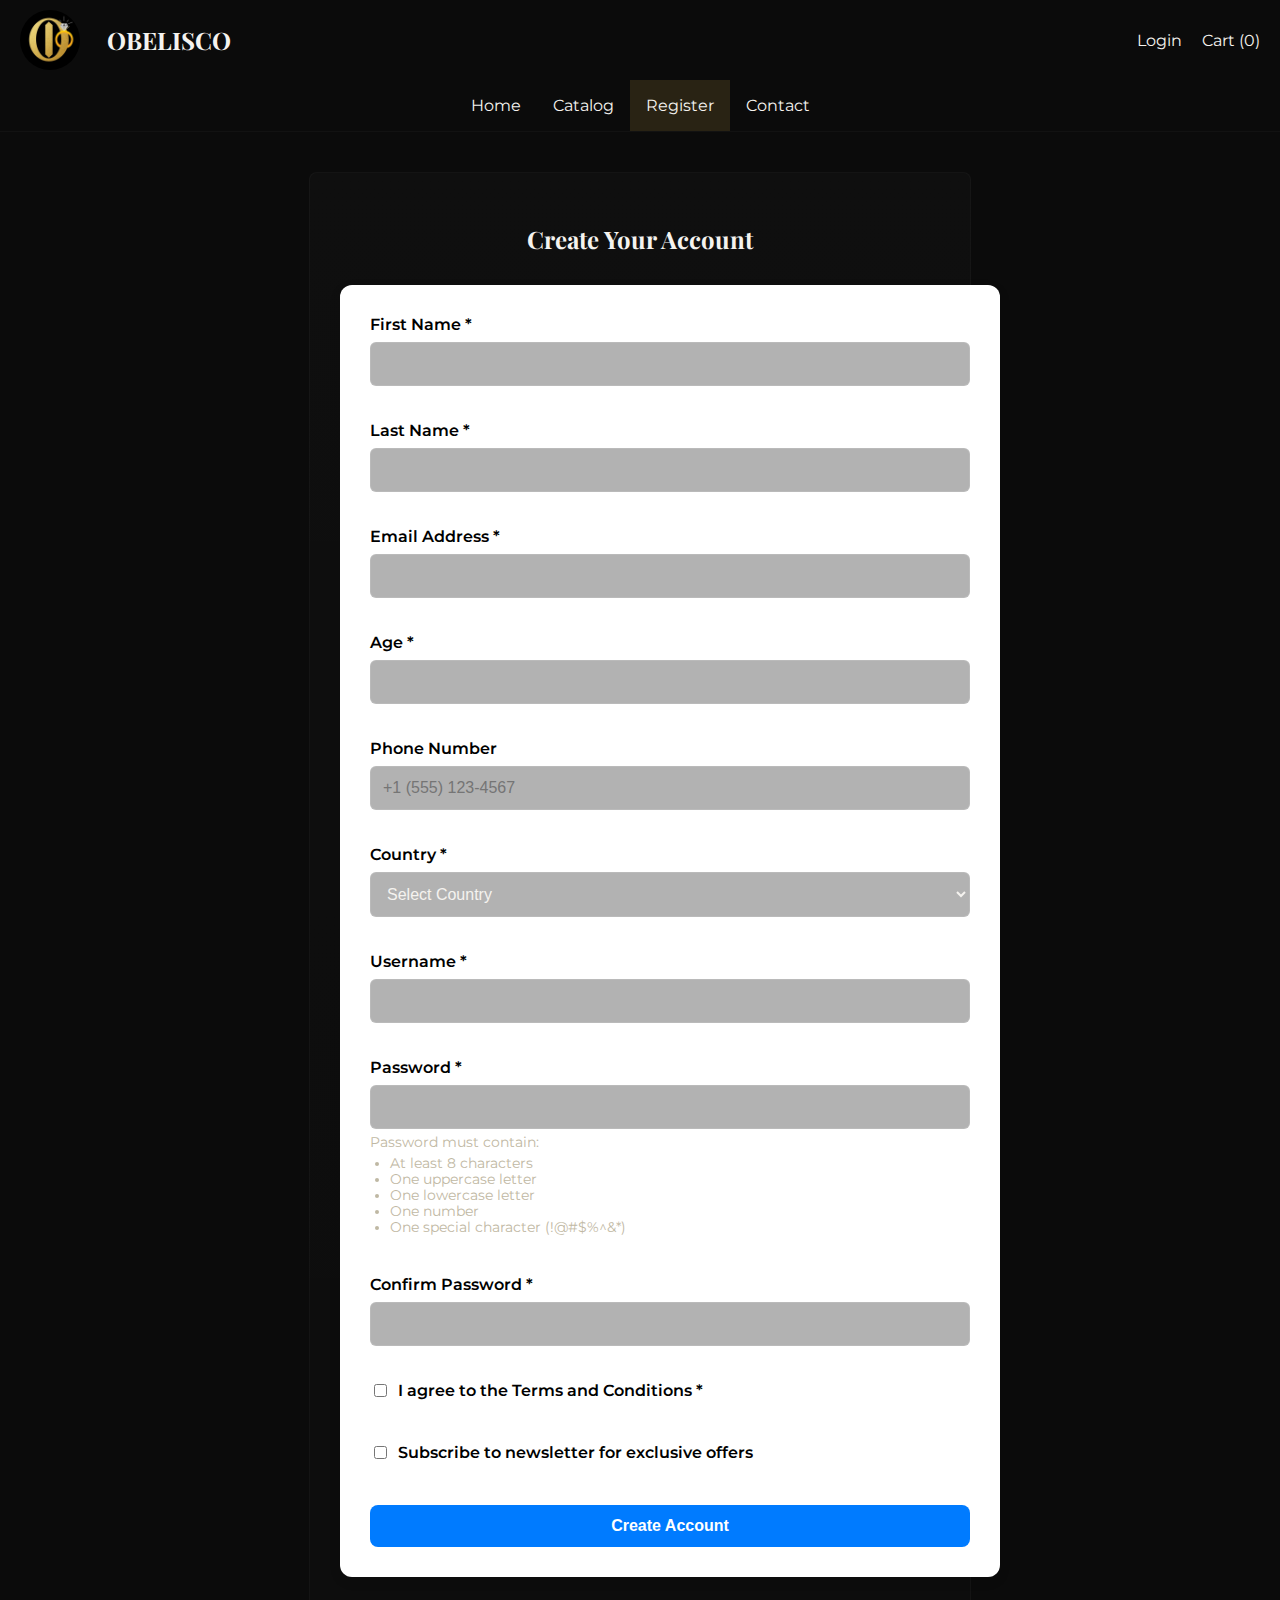
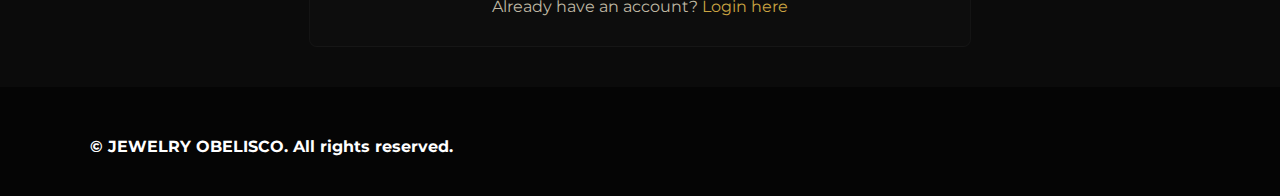
<file: website/register.html>
<!DOCTYPE html>
<html lang="en">
<head>
  <meta charset="UTF-8" />
  <meta name="viewport" content="width=device-width, initial-scale=1.0" />
  <title>Register - Jewelry obelisco</title>
  <link rel="icon" href="assets/LO.ico" />
  <link rel="stylesheet" href="style.css" />
  <link href="https://fonts.googleapis.com/css2?family=Montserrat:wght@300;400;700&family=Playfair+Display:wght@400;700&display=swap" rel="stylesheet">
  <style>
    .register-container {
      max-width: 600px;
      margin: 40px auto;
      padding: 30px;
      background: linear-gradient(180deg, rgba(255,255,255,0.02), rgba(255,255,255,0.01));
      border: 1px solid rgba(255,255,255,0.03);
      border-radius: 8px;
    }
    .form-group {
      margin-bottom: 20px;
    }
    .form-group label {
      display: block;
      margin-bottom: 8px;
      color: #000;
      font-weight: 600;
    }
    .form-group input, .form-group select {
      width: 100%;
      padding: 12px;
      border-radius: 6px;
      border: 1px solid rgba(255,255,255,0.1);
      background: rgba(0,0,0,0.3);
      color: var(--text);
      font-size: 1rem;
    }
    .form-group input:focus, .form-group select:focus {
      outline: none;
      border-color: var(--accent);
    }
    .password-requirements {
      font-size: 0.85rem;
      color: var(--muted);
      margin-top: 5px;
    }
    .password-requirements.valid {
      color: #4ade80;
    }
    .password-requirements.invalid {
      color: #f87171;
    }
    .error-message {
      color: #f87171;
      font-size: 0.9rem;
      margin-top: 5px;
      display: none;
    }
    .success-message {
      background: rgba(74, 222, 128, 0.1);
      border: 1px solid rgba(74, 222, 128, 0.3);
      color: #4ade80;
      padding: 15px;
      border-radius: 6px;
      margin-bottom: 20px;
      display: none;
    }
    .btn-register {
      width: 100%;
      padding: 14px;
      background: var(--accent);
      color: #111;
      border: none;
      border-radius: 6px;
      font-size: 1.1rem;
      font-weight: 700;
      cursor: pointer;
      transition: background 0.3s;
    }
    .btn-register:hover {
      background: var(--accent-dark);
    }
    .login-link {
      text-align: center;
      margin-top: 20px;
      color: var(--muted);
    }
    .login-link a {
      color: var(--accent);
      text-decoration: none;
    }
  </style>
</head>
<body>
  <header>
    <div class="top-header">
      <div style="display:flex;align-items:center;gap:12px">
        <img src="assets/LO.ico" alt="Logo obelisco" class="logo" />
        <h1><a href="index.html" style="color:inherit;text-decoration:none;cursor:pointer">OBELISCO</a></h1>
      </div>
      <div style="display:flex;align-items:center;gap:12px">
        <span id="datetime-display" style="color:var(--muted);font-size:0.9rem;margin-right:10px"></span>
        <a href="login.html" style="color:var(--text);text-decoration:none;margin-right:8px">Login</a>
        <a href="cart.html" style="color:var(--text);text-decoration:none">Cart (<span id="cart-count">0</span>)</a>
      </div>
    </div>
    <nav>
      <ul class="nav-links">
        <li><a href="index.html">Home</a></li>
        <li><a href="catalogo.html">Catalog</a></li>
        <li><a href="register.html" class="active">Register</a></li>
        <li><a href="contacto.html">Contact</a></li>
      </ul>
    </nav>
  </header>

  <div class="register-container">
    <h2 style="text-align:center;margin-bottom:30px">Create Your Account</h2>
    
    <div id="success-msg" class="success-message"></div>
    
    <form id="register-form">
      <div class="form-group">
        <label for="firstName">First Name *</label>
        <input type="text" id="firstName" name="firstName" required minlength="2">
        <div class="error-message" id="error-firstName"></div>
      </div>

      <div class="form-group">
        <label for="lastName">Last Name *</label>
        <input type="text" id="lastName" name="lastName" required minlength="2">
        <div class="error-message" id="error-lastName"></div>
      </div>

      <div class="form-group">
        <label for="email">Email Address *</label>
        <input type="email" id="email" name="email" required>
        <div class="error-message" id="error-email"></div>
      </div>

      <div class="form-group">
        <label for="age">Age *</label>
        <input type="number" id="age" name="age" required min="13" max="120">
        <div class="error-message" id="error-age"></div>
      </div>

      <div class="form-group">
        <label for="phone">Phone Number</label>
        <input type="tel" id="phone" name="phone" placeholder="+1 (555) 123-4567">
      </div>

      <div class="form-group">
        <label for="country">Country *</label>
        <select id="country" name="country" required>
          <option value="">Select Country</option>
          <option value="us">United States</option>
          <option value="ca">Canada</option>
          <option value="uk">United Kingdom</option>
          <option value="co">Colombia</option>
          <option value="mx">Mexico</option>
          <option value="other">Other</option>
        </select>
      </div>

      <div class="form-group">
        <label for="username">Username *</label>
        <input type="text" id="username" name="username" required minlength="4" maxlength="20">
        <div class="error-message" id="error-username"></div>
      </div>

      <div class="form-group">
        <label for="password">Password *</label>
        <input type="password" id="password" name="password" required>
        <div class="password-requirements" id="password-reqs">
          Password must contain:
          <ul style="margin:5px 0;padding-left:20px">
            <li id="req-length">At least 8 characters</li>
            <li id="req-uppercase">One uppercase letter</li>
            <li id="req-lowercase">One lowercase letter</li>
            <li id="req-number">One number</li>
            <li id="req-special">One special character (!@#$%^&*)</li>
          </ul>
        </div>
        <div class="error-message" id="error-password"></div>
      </div>

      <div class="form-group">
        <label for="confirmPassword">Confirm Password *</label>
        <input type="password" id="confirmPassword" name="confirmPassword" required>
        <div class="error-message" id="error-confirmPassword"></div>
      </div>

      <div class="form-group">
        <label style="display:flex;align-items:center;gap:8px">
          <input type="checkbox" id="terms" name="terms" required style="width:auto">
          <span>I agree to the Terms and Conditions *</span>
        </label>
        <div class="error-message" id="error-terms"></div>
      </div>

      <div class="form-group">
        <label style="display:flex;align-items:center;gap:8px">
          <input type="checkbox" id="newsletter" name="newsletter" style="width:auto">
          <span>Subscribe to newsletter for exclusive offers</span>
        </label>
      </div>

      <button type="submit" class="btn-register">Create Account</button>
    </form>

    <div class="login-link">
      Already have an account? <a href="login.html">Login here</a>
    </div>
  </div>

  <footer>
    <div class="footer-content">
      <p class="p1">© JEWELRY OBELISCO. All rights reserved.</p>
    </div>
  </footer>

  <script src="cart.js"></script>
  <script>
    const passwordInput = document.getElementById('password');
    const passwordReqs = document.getElementById('password-reqs');
    
    const regexPatterns = {
      length: /.{8,}/,
      uppercase: /[A-Z]/,
      lowercase: /[a-z]/,
      number: /[0-9]/,
      special: /[!@#$%^&*]/
    };

    passwordInput.addEventListener('input', function() {
      const password = this.value;
      
      document.getElementById('req-length').style.color = regexPatterns.length.test(password) ? '#4ade80' : '#f87171';
      document.getElementById('req-uppercase').style.color = regexPatterns.uppercase.test(password) ? '#4ade80' : '#f87171';
      document.getElementById('req-lowercase').style.color = regexPatterns.lowercase.test(password) ? '#4ade80' : '#f87171';
      document.getElementById('req-number').style.color = regexPatterns.number.test(password) ? '#4ade80' : '#f87171';
      document.getElementById('req-special').style.color = regexPatterns.special.test(password) ? '#4ade80' : '#f87171';
    });

    document.getElementById('register-form').addEventListener('submit', function(e) {
      e.preventDefault();
      
      // Clear previous errors
      document.querySelectorAll('.error-message').forEach(el => el.style.display = 'none');
      
      let isValid = true;
      const formData = new FormData(this);
      
      // Validate first name
      const firstName = formData.get('firstName').trim();
      if (firstName.length < 2) {
        showError('error-firstName', 'First name must be at least 2 characters');
        isValid = false;
      }
      
      // Validate last name
      const lastName = formData.get('lastName').trim();
      if (lastName.length < 2) {
        showError('error-lastName', 'Last name must be at least 2 characters');
        isValid = false;
      }
      
      // Validate email
      const email = formData.get('email').trim();
      const emailRegex = /^[^\s@]+@[^\s@]+\.[^\s@]+$/;
      if (!emailRegex.test(email)) {
        showError('error-email', 'Please enter a valid email address');
        isValid = false;
      }
      
      // Validate age
      const age = parseInt(formData.get('age'));
      if (age < 13 || age > 120) {
        showError('error-age', 'Age must be between 13 and 120');
        isValid = false;
      }
      
      // Validate username
      const username = formData.get('username').trim();
      const usernameRegex = /^[a-zA-Z0-9_]{4,20}$/;
      if (!usernameRegex.test(username)) {
        showError('error-username', 'Username must be 4-20 characters (letters, numbers, underscore only)');
        isValid = false;
      }
      
      // Validate password with regex
      const password = formData.get('password');
      const passwordValid = Object.values(regexPatterns).every(pattern => pattern.test(password));
      if (!passwordValid) {
        showError('error-password', 'Password does not meet all requirements');
        isValid = false;
      }
      
      // Validate password confirmation
      const confirmPassword = formData.get('confirmPassword');
      if (password !== confirmPassword) {
        showError('error-confirmPassword', 'Passwords do not match');
        isValid = false;
      }
      
      // Validate terms
      if (!formData.get('terms')) {
        showError('error-terms', 'You must agree to the terms and conditions');
        isValid = false;
      }
      
      if (isValid) {
        // Register via API
        const userData = {
          firstName,
          lastName,
          email,
          age,
          username,
          password
        };
        
        try {
          const response = await fetch('/api/register', {
            method: 'POST',
            headers: { 'Content-Type': 'application/json' },
            body: JSON.stringify(userData)
          });
          const data = await response.json();
          
          if (response.ok) {
            const successMsg = document.getElementById('success-msg');
            successMsg.textContent = `Account created successfully! Welcome, ${firstName}! Redirecting to login...`;
            successMsg.style.display = 'block';
            
            // Reset form
            this.reset();
            
            // Redirect to login after 2 seconds
            setTimeout(() => {
              window.location.href = 'login.html';
            }, 2000);
          } else {
            showError('error-general', data.error || 'Registration failed');
          }
        } catch (err) {
          showError('error-general', 'Network error');
        }
      }
          window.location.href = 'login.html';
        }, 2000);
      }
    });
    
    function showError(elementId, message) {
      const errorEl = document.getElementById(elementId);
      errorEl.textContent = message;
      errorEl.style.display = 'block';
    }

    function updateDateTime() {
      const now = new Date();
      const options = { 
        weekday: 'short', 
        year: 'numeric', 
        month: 'short', 
        day: 'numeric',
        hour: '2-digit',
        minute: '2-digit',
        second: '2-digit'
      };
      document.getElementById('datetime-display').textContent = now.toLocaleDateString('en-US', options);
    }
    
    updateDateTime();
    setInterval(updateDateTime, 1000);
  </script>
</body>
</html>
</file>
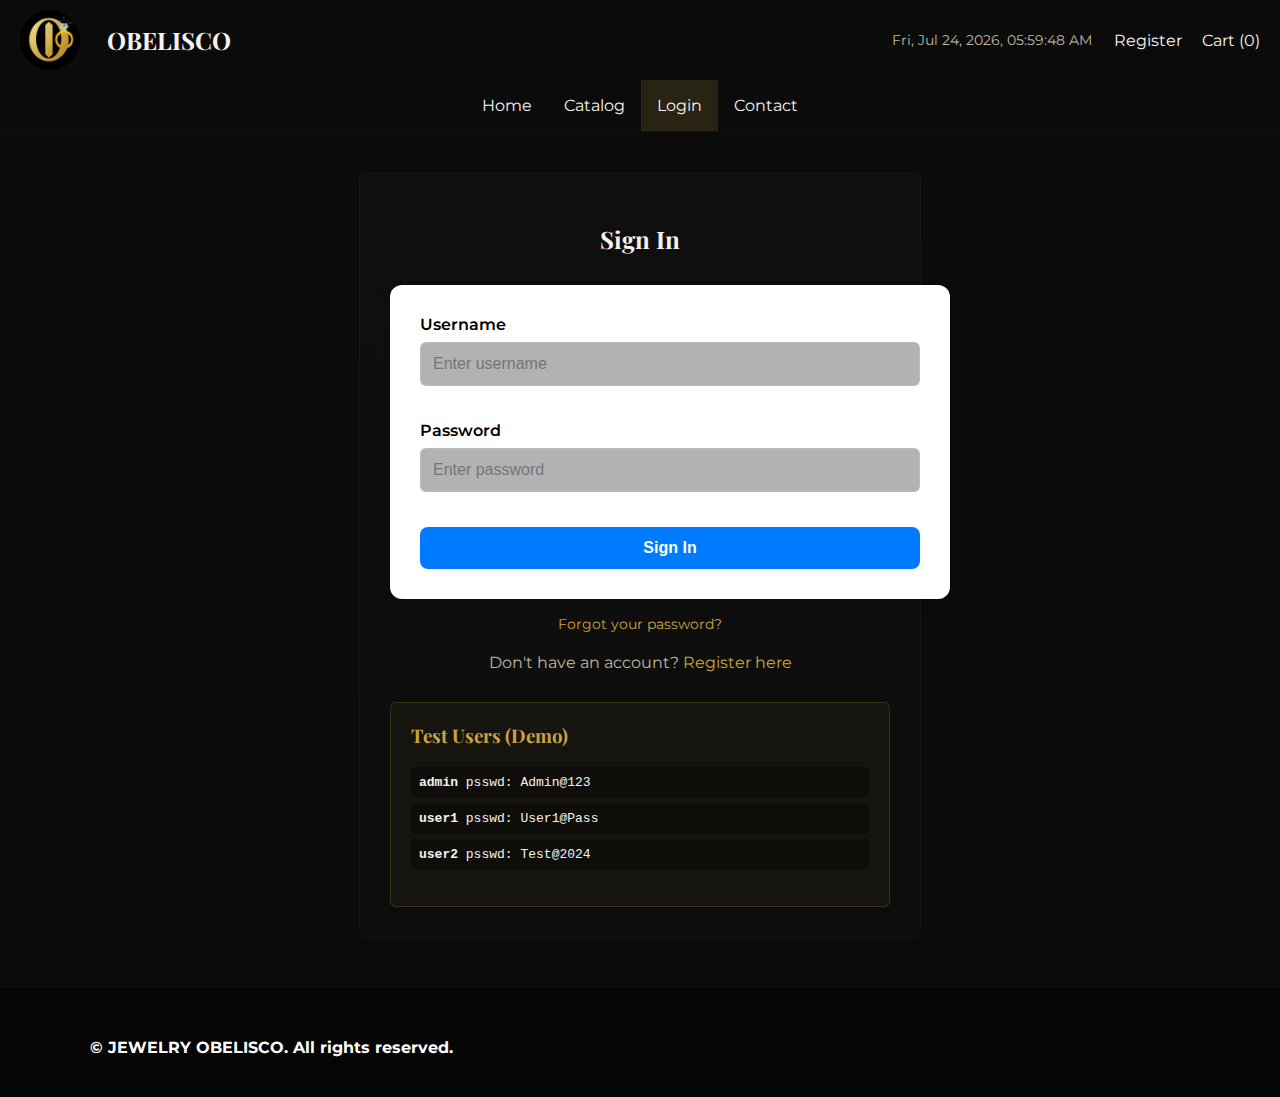
<file: website/user-profile.html>
<!DOCTYPE html>
<html lang="en">
<head>
    <meta charset="UTF-8">
    <meta name="viewport" content="width=device-width, initial-scale=1.0">
    <title>User Profile - Jewelry obelisco</title>
    <link rel="icon" href="assets/LO.ico" />
    <link rel="stylesheet" href="style.css">
    <link href="https://fonts.googleapis.com/css2?family=Montserrat:wght@300;400;700&family=Playfair+Display:wght@400;700&display=swap" rel="stylesheet">
</head>
<body>
    <header>
        <div class="top-header">
            <div style="display:flex;align-items:center;gap:12px">
                <img src="assets/LO.ico" alt="Logo obelisco" class="logo" />
                <h1><a href="index.html" style="color:inherit;text-decoration:none;cursor:pointer">OBELISCO</a></h1>
            </div>
            <div style="display:flex;align-items:center;gap:12px">
                <span id="datetime-display" style="color:var(--muted);font-size:0.85rem;margin-right:10px"></span>
                <a href="cart.html" style="color:var(--text);text-decoration:none">Cart (<span id="cart-count">0</span>)</a>
                <a href="#" id="logoutLink" style="color:var(--text);text-decoration:none">Logout</a>
            </div>
        </div>
        <nav>
            <ul class="nav-links">
                <li><a href="index.html">Home</a></li>
                <li><a href="catalogo.html">Catalog</a></li>
                <li><a href="user-profile.html" class="active">Profile</a></li>
                <li><a href="contacto.html">Contact</a></li>
            </ul>
        </nav>
    </header>

    <main style="max-width:800px;margin:20px auto;padding:0 16px;">
        <h2>Your Profile</h2>
        <div id="profile-info"></div>
    </main>

    <script src="cart.js"></script>
    <script>
        const token = localStorage.getItem('token');
        const user = JSON.parse(localStorage.getItem('current_user') || '{}');
        if (!token || !user.username) {
            window.location.href = 'login.html';
        }

        function loadProfile() {
            const el = document.getElementById('profile-info');
            el.innerHTML = `
                <p><strong>Username:</strong> ${user.username}</p>
                <p><strong>Role:</strong> ${user.role}</p>
                <p><strong>User ID:</strong> ${user.userId}</p>
            `;
        }

        document.getElementById('logoutLink').addEventListener('click', e => {
            e.preventDefault();
            localStorage.removeItem('token');
            localStorage.removeItem('current_user');
            window.location.href = 'login.html';
        });

        loadProfile();
    </script>
</body>
</html>
</file>
<file: website/style.css>
:root{
  --bg: #0b0b0b;
  --surface: #0f0f0f;
  --text: #f5f3ef;
  --muted: #bfb8a3;
  --accent: #caa442;
  --accent-dark: #a57f32;
}

body{
  margin:0;
  font-family: 'Montserrat', sans-serif;
  background: var(--bg);
  color: var(--text);
  -webkit-font-smoothing:antialiased;
}

h1,h2,h3,h4{
  font-family:'Playfair Display', serif;
  color:var(--text);
}

.logo {
  height: 60px;
  width: 60px;
  border-radius: 50%;
  object-fit: cover;
  margin-right: 15px;
  vertical-align: middle;
}

.top-header {
  display: flex;
  align-items: center;
  justify-content: space-between;
  padding: 10px 20px;
}

.top-header h1 {
  margin: 0;
  font-size: 1.5rem;
  flex-grow: 1;
}

.top-header input[type="search"] {
  padding: 5px;
  font-size: 1rem;
}

input, select, textarea, datalist {
  padding: 10px;
  border-radius: 8px;
  border: 1px solid #f6f6f6;
  font-size: 16px;
  width: 100%;
  box-sizing: border-box;
}

header {
  background: transparent;
  color: var(--text);
  border-bottom: 1px solid rgba(255,255,255,0.03);
}

nav {
  background: transparent;
}

.topbar {
  background: #060606;
  color: var(--muted);
  font-size: 0.9rem;
  padding: 6px 20px;
  display:flex;
  justify-content:center;
  gap:18px;
}

.topbar a{
  color:var(--muted);
  text-decoration:none;
}

.topbar a:hover{
  color:var(--text);
}

.nav-links {
  list-style: none;
  display: flex;
  justify-content: center;
  padding: 0;
  margin: 0;
  flex-wrap: wrap;
}

.nav-links li a {
  display: block;
  padding: 1rem;
  color: var(--text);
  text-decoration: none;
  transition: color 0.18s, background 0.18s;
}

.nav-links li a:hover {
  color: #fff;
  background: rgba(202,164,66,0.12);
}

.nav-links li a.active {
  background: rgba(202,164,66,0.16);
  color: var(--text);
}

main {
  padding: 1rem;
}

.features1 {
  display: grid;
  grid-template-columns: repeat(auto-fit, minmax(250px, 1fr));
  gap: 1rem;
  margin: 40px 20px;
}

.features1 article {
  background: linear-gradient(180deg, rgba(255,255,255,0.02), rgba(255,255,255,0.01));
  border: 1px solid rgba(255,255,255,0.03);
  box-shadow: 0 6px 18px rgba(0,0,0,0.6);
  border-radius: 10px;
  padding: 1rem;
  text-align: center;
}

.features1 article img {
  width: 100%;
  height: 200px;
  object-fit: cover;
  border-radius: 8px;
  margin-bottom: 1rem;
}

.hero{
  padding: 90px 16px;
  background-image: url('assets/pulsos.jpg');
  background-size: cover;
  background-position: center center;
  text-align: center;
  position:relative;
}

.hero-inner{
  max-width: 1000px;
  margin: 0 auto;
  color: var(--text);
}

.hero h2{
  font-size: 2.4rem;
  margin: 0 0 10px 0;
  letter-spacing: 1px;
}

.hero p{
  color:var(--muted);
  margin-bottom:20px;
}

.btn{
  display:inline-block;
  padding:12px 22px;
  border-radius:6px;
  text-decoration:none;
  font-weight:700;
}

.btn.primary{
  background:var(--accent);
  color:#111;
}

.btn.primary:hover{
  background:var(--accent-dark);
}

.products-grid{
  display:grid;
  grid-template-columns:repeat(auto-fill,minmax(220px,1fr));
  gap:18px;
  padding:20px;
}

.product-card{
  background:linear-gradient(180deg,rgba(255,255,255,0.02),rgba(255,255,255,0.01));
  border:1px solid rgba(255,255,255,0.03);
  border-radius:8px;
  overflow:hidden;
}

.product-card img{
  width:100%;
  height:260px;
  object-fit:cover;
  display:block;
}

.product-info{
  padding:12px;
}

.product-title{
  font-weight:700;
  margin:0 0 6px;
  font-size:1rem;
  color:#fff;
}

.product-price{
  color:var(--muted);
  font-weight:600;
}

.product-actions{
  display:flex;
  gap:8px;
  margin-top:10px;
}

.product-actions .btn{
  padding:8px 12px;
  font-size:0.9rem;
}

.product-detail{
  display:grid;
  grid-template-columns:1fr 460px;
  gap:24px;
  padding:24px;
}

.gallery img{
  width:100%;
  border-radius:8px;
}

.product-meta h1{
  font-size:1.8rem;
  margin:0 0 12px;
}

.price{
  font-size:1.2rem;
  color:var(--accent);
  font-weight:700;
  margin-bottom:12px;
}

#cart-items {
  margin: 14px 0;
}

.cart-row{
  display:grid;
  grid-template-columns:2fr 80px 120px 120px 80px;
  gap:12px;
  align-items:center;
  padding:12px;
  border-radius:8px;
  background:linear-gradient(180deg,rgba(255,255,255,0.01),rgba(255,255,255,0.00));
  border:1px solid rgba(255,255,255,0.03);
  margin-bottom:10px;
  color:#fff;
  cursor:move;
  transition:all 0.2s;
}

.cart-row:hover{
  background:linear-gradient(180deg,rgba(255,255,255,0.04),rgba(255,255,255,0.02));
  border-color:rgba(255,255,255,0.08);
}

.cart-row.dragging{
  opacity:0.5;
  transform:scale(0.98);
}

.cart-row.drag-over{
  border-color:var(--accent);
  border-style:dashed;
}

.cart-title{
  font-weight:700;
  color:#fff;
}

.cart-price, .cart-line{
  color:var(--muted);
}

.cart-qty input{
  width:72px;
  padding:6px;
  border-radius:6px;
  border:1px solid rgba(255,255,255,0.04);
  background:transparent;
  color:var(--text);
}

.cart-actions button.remove{
  background:transparent;
  border:1px solid rgba(255,255,255,0.06);
  color:var(--text);
  padding:6px 8px;
  border-radius:6px;
  cursor:pointer;
}

.cart-actions button.remove:hover{
  background:rgba(255,255,255,0.02);
}

#cart-total{
  font-size:1.25rem;
  color:var(--accent);
  font-weight:800;
}

#order-success{
  margin-top:12px;
  padding:12px;
  border-radius:8px;
  background:linear-gradient(180deg,rgba(202,164,66,0.06),rgba(202,164,66,0.02));
  color:var(--text);
}

.obelisco-toast{
  position:fixed;
  left:50%;
  transform:translateX(-50%) translateY(10px);
  bottom:30px;
  background:rgba(0,0,0,0.8);
  color:#fff;
  padding:10px 18px;
  border-radius:8px;
  font-weight:600;
  opacity:0;
  transition:all .26s ease;
  z-index:2000;
}

.modal-overlay{
  position:fixed;
  top:0;
  left:0;
  width:100%;
  height:100%;
  background:rgba(0,0,0,0.85);
  display:none;
  align-items:center;
  justify-content:center;
  z-index:3000;
  animation:fadeIn 0.3s ease;
}

.modal-overlay.active{
  display:flex;
}

.modal-content{
  background:var(--surface);
  border:1px solid rgba(255,255,255,0.1);
  border-radius:12px;
  padding:30px;
  max-width:500px;
  width:90%;
  position:relative;
  animation:slideUp 0.3s ease;
  box-shadow:0 10px 40px rgba(0,0,0,0.5);
}

.modal-header{
  display:flex;
  justify-content:space-between;
  align-items:center;
  margin-bottom:20px;
}

.modal-header h3{
  margin:0;
  color:var(--text);
  font-size:1.5rem;
}

.modal-close{
  background:transparent;
  border:none;
  color:var(--muted);
  font-size:1.8rem;
  cursor:pointer;
  padding:0;
  width:30px;
  height:30px;
  line-height:1;
  transition:color 0.2s;
}

.modal-close:hover{
  color:var(--text);
}

.modal-body{
  color:var(--text);
  margin-bottom:25px;
  line-height:1.6;
}

.modal-footer{
  display:flex;
  gap:12px;
  justify-content:flex-end;
}

.modal-footer .btn{
  padding:10px 20px;
  cursor:pointer;
}

@keyframes fadeIn{
  from{opacity:0}
  to{opacity:1}
}

@keyframes slideUp{
  from{transform:translateY(30px);opacity:0}
  to{transform:translateY(0);opacity:1}
}

.step-indicator{
  display:flex;
  flex-direction:column;
  align-items:center;
  flex:1;
  position:relative;
  padding:10px;
}

.step-indicator:not(:last-child)::after{
  content:'';
  position:absolute;
  top:20px;
  left:60%;
  width:calc(100% - 40px);
  height:2px;
  background:rgba(255,255,255,0.1);
  z-index:-1;
}

.step-number{
  width:40px;
  height:40px;
  border-radius:50%;
  background:rgba(255,255,255,0.1);
  color:var(--muted);
  display:flex;
  align-items:center;
  justify-content:center;
  font-weight:700;
  margin-bottom:8px;
  transition:all 0.3s;
}

.step-label{
  font-size:0.85rem;
  color:var(--muted);
  transition:color 0.3s;
}

.step-indicator.active .step-number{
  background:var(--accent);
  color:#111;
}

.step-indicator.active .step-label{
  color:var(--text);
}

.step-indicator.completed .step-number{
  background:#4ade80;
  color:#111;
}

.step-indicator.completed::after{
  background:#4ade80;
}

.checkout-step{
  animation:fadeIn 0.3s ease;
}

.checkout-step h4{
  color:#000;
  margin-top:0;
}

.footer-grid{
  display:grid;
  grid-template-columns:repeat(auto-fit,minmax(180px,1fr));
  gap:20px;
  max-width:1100px;
  margin:0 auto;
  padding:40px 20px;
}

.footer-grid h4{
  margin:0 0 10px;
  color:var(--text);
}

.socials{
  display:flex;
  gap:12px;
}

footer{
  background:#050505;
  color:var(--muted);
  padding:40px 16px;
}

.footer-content{
  max-width:1100px;
  margin:0 auto;
}

aside {
  background: #e1efff;
  padding: 1rem;
  border-left: 4px solid #0a4b78;
  margin-bottom: 2rem;
  border-radius: 6px;
}

.social-icons {
  position: fixed;
  top: 50%;
  right: 10px;
  transform: translateY(-50%);
  display: flex;
  flex-direction: column;
  gap: 15px;
  z-index: 1000;
}

.icon {
  width: 48px;
  height: 48px;
  border-radius: 12px;
  display: flex;
  align-items: center;
  justify-content: center;
  transition: transform 0.3s;
}

.icon img {
  width: 24px;
  height: 24px;
  filter: invert(1);
}

.whatsapp {
  background-color: #00e061;
}

.instagram {
  background-color: #e80b93;
}

.icon:hover {
  transform: scale(1.1);
}

.contacto {
  display: flex;
  flex-direction: column;
  align-items: center;
  justify-content: center;
  min-height: 100vh;
  padding: 40px 20px;
  background-color: #ffffff;
}

form {
  background-color: #ffffff;
  padding: 30px;
  border-radius: 12px;
  box-shadow: 0 4px 12px rgba(0, 0, 0, 0.1);
  max-width: 600px;
  width: 100%;
  display: grid;
  gap: 15px;
}

form h2 {
  text-align: center;
  margin-bottom: 20px;
}

label {
  font-weight: bold;
  color: #000;
}

textarea {
  resize: vertical;
}

button[type="submit"] {
  background-color: #007bff;
  color: #fff;
  padding: 12px;
  border: none;
  border-radius: 8px;
  cursor: pointer;
  font-size: 16px;
  transition: background-color 0.3s;
}

button[type="submit"]:hover {
  background-color: #0056b3;
}

p {
  margin: 10px 0 0 0;
  font-weight: bold;
  color: #060404;
}

.p1 {
  margin: 10px 0 0 0;
  font-weight: bold;
  color: #ffffff;
}

.checkboxes label,
.radio-buttons label {
  font-weight: normal;
  margin-right: 15px;
}

iframe {
  width: 100%;
  height: 710px;
  border: none;
  border-radius: 10px;
  margin-top: 20px;
}

.accordion {
  background-color: #005fa3;
  color: white;
  cursor: pointer;
  padding: 1rem;
  width: 100%;
  border: none;
  text-align: left;
  outline: none;
  transition: 0.4s;
}

.accordion.active,
.accordion:hover {
  background-color: #125886;
}

.panel {
  background: white;
  padding: 0 1rem;
  max-height: 0;
  overflow: hidden;
  transition: max-height 0.2s ease-out;
}

.menu-toggle {
  display: none;
  font-size: 2rem;
  background: none;
  border: none;
  color: white;
  cursor: pointer;
  margin-left: auto;
}

@media (max-width: 900px){
  .product-detail{
    grid-template-columns:1fr;
  }
  .hero h2{
    font-size:1.6rem;
  }
}

@media (max-width: 768px) {
  .menu-toggle {
    display: block;
  }

  nav {
    display: none;
  }

  nav.active {
    display: block;
    background-color: #083b5c;
  }

  .nav-links {
    flex-direction: column;
    text-align: center;
  }

  .nav-links li a {
    display: block;
    padding: 1rem;
  }
}

@keyframes fadeIn {
  from {
    opacity: 0;
  }
  to {
    opacity: 1;
  }
}

@keyframes slideInRight {
  from {
    opacity: 0;
    transform: translateX(30px);
  }
  to {
    opacity: 1;
    transform: translateX(0);
  }
}

@keyframes slideInUp {
  from {
    opacity: 0;
    transform: translateY(30px);
  }
  to {
    opacity: 1;
    transform: translateY(0);
  }
}

@keyframes scaleIn {
  from {
    opacity: 0;
    transform: scale(0);
  }
  to {
    opacity: 1;
    transform: scale(1);
  }
}

@keyframes shake {
  0%, 100% { transform: translateX(0); }
  10%, 30%, 50%, 70%, 90% { transform: translateX(-5px); }
  20%, 40%, 60%, 80% { transform: translateX(5px); }
}

@keyframes pulse {
  0%, 100% { opacity: 1; }
  50% { opacity: 0.5; }
}

.step-indicator {
  display: flex;
  flex-direction: column;
  align-items: center;
  position: relative;
  cursor: pointer;
  transition: all 0.3s ease;
}

.step-indicator:not(:last-child)::after {
  content: '';
  position: absolute;
  top: 20px;
  left: 60%;
  width: 100%;
  height: 2px;
  background: rgba(255,255,255,0.1);
  z-index: -1;
  transition: all 0.3s ease;
}

.step-number {
  width: 40px;
  height: 40px;
  border-radius: 50%;
  background: rgba(255,255,255,0.1);
  color: var(--muted);
  display: flex;
  align-items: center;
  justify-content: center;
  font-weight: 700;
  margin-bottom: 8px;
  transition: all 0.3s ease;
  border: 2px solid transparent;
}

.step-label {
  font-size: 14px;
  color: var(--muted);
  font-weight: 500;
  transition: all 0.3s ease;
}

.step-indicator.active .step-number {
  background: linear-gradient(135deg, #667eea 0%, #764ba2 100%);
  color: white;
  border-color: rgba(255,255,255,0.2);
  box-shadow: 0 4px 20px rgba(102, 126, 234, 0.4);
  animation: pulse 2s ease infinite;
}

.step-indicator.active .step-label {
  color: var(--text);
  font-weight: 600;
}

.step-indicator.completed .step-number {
  background: #4ade80;
  color: white;
  border-color: rgba(74, 222, 128, 0.3);
}

.step-indicator.completed .step-label {
  color: #4ade80;
}

.step-indicator.completed:not(:last-child)::after {
  background: #4ade80;
}

.checkout-step label {
  display: block;
  margin-bottom: 16px;
  color: #000;
  font-weight: 500;
}

.checkout-step input,
.checkout-step select,
.checkout-step textarea {
  width: 100%;
  padding: 12px 16px;
  margin-top: 6px;
  background: #fff;
  border: 2px solid #000;
  border-radius: 8px;
  color: #000;
  font-size: 15px;
  transition: all 0.3s ease;
  box-sizing: border-box;
}

.checkout-step input:focus,
.checkout-step select:focus,
.checkout-step textarea:focus {
  outline: none;
  border-color: #667eea;
  background: rgba(255,255,255,0.08);
  box-shadow: 0 0 0 3px rgba(102, 126, 234, 0.1);
}

.checkout-step input[type="checkbox"] {
  width: auto;
  margin-right: 8px;
}

.card-preview {
  transition: all 0.3s ease;
}

.card-preview:hover {
  transform: translateY(-5px);
  box-shadow: 0 15px 50px rgba(0,0,0,0.4);
}

#order-success {
  opacity: 0;
  animation: fadeIn 0.5s ease forwards;
}
</file>
